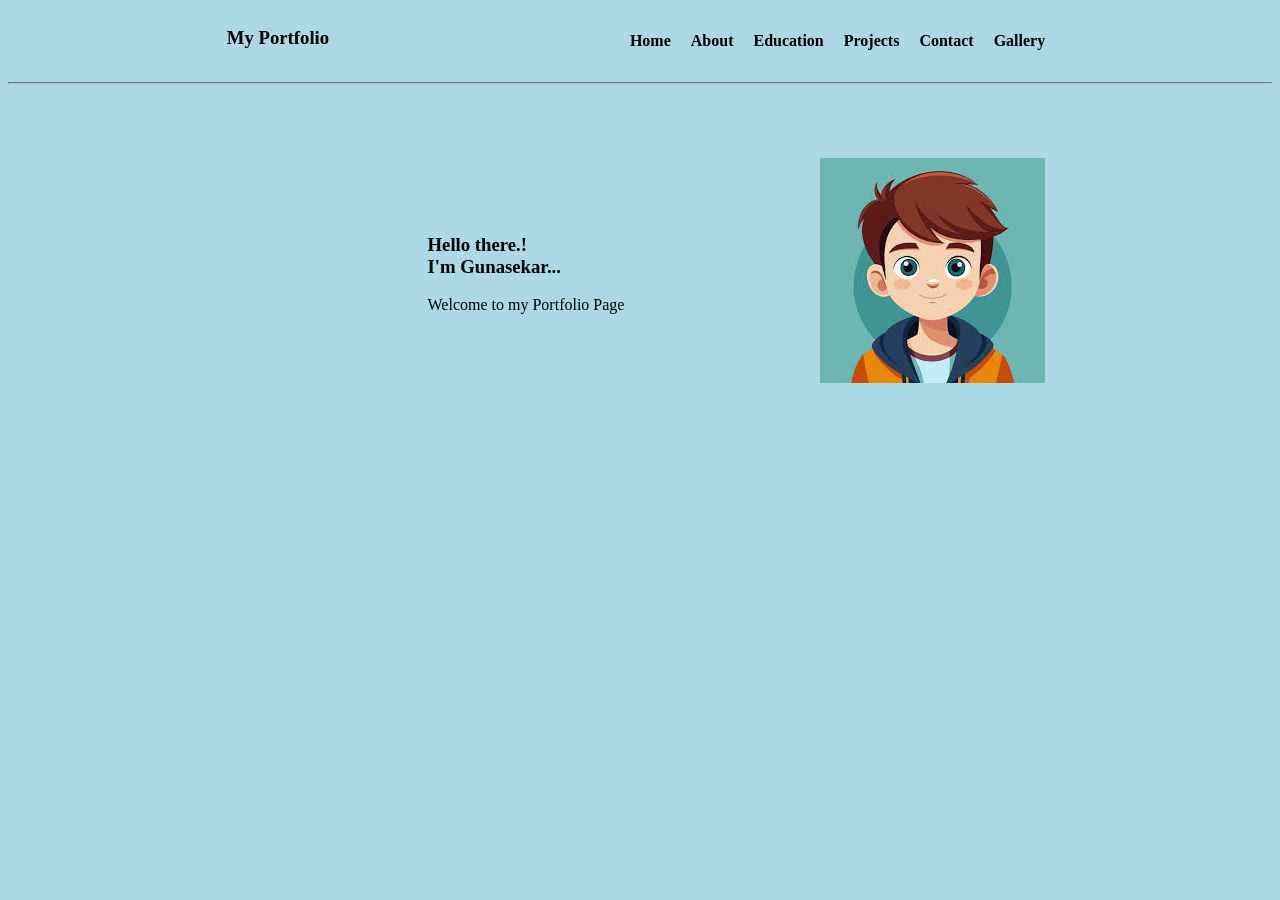
<file: index.html>
<!DOCTYPE html>
<html lang="en">
<head>
    <meta charset="UTF-8">
    <meta name="viewport" content="width=device-width, initial-scale=1.0">
    <link rel="stylesheet" href="css/style.css">
    <title>.::My Portfolio::.</title>
</head>
<body>
    
    <div class="container">
        <div class="header_tab">
            <h3><b>My Portfolio</b></h3>
            <ul>
               <li><a href="index.html"><b>Home</b></a></li>
               <li><a href="about.html"><b>About</b></a></li>
               <li><a href="education.html"><b>Education</b></a></li>
               <li><a href="projects.html"><b>Projects</b></a></li>
               <li><a href="mailto:guna@gmail.com"><b>Contact</b></a></li>
               <li><a href="gallery.html"><b>Gallery</a></b></li>
            </ul>
        </div>
        <hr>
        <Div class="flex_container">
            <table style="padding: 5% 0% 0% 0%";>
                <tr>
                <td>
                    <h3>Hello there.!<br>I'm Gunasekar...</h3>
                    <p>Welcome to my Portfolio Page</p>
                </td>
                <td style="padding-left: 45%;">
                    <img src="images/avatar.png" alt="avatar Image">
                </td>
            </tr>
            </table>
        </Div>
    </div>
</body>
</html>
</file>
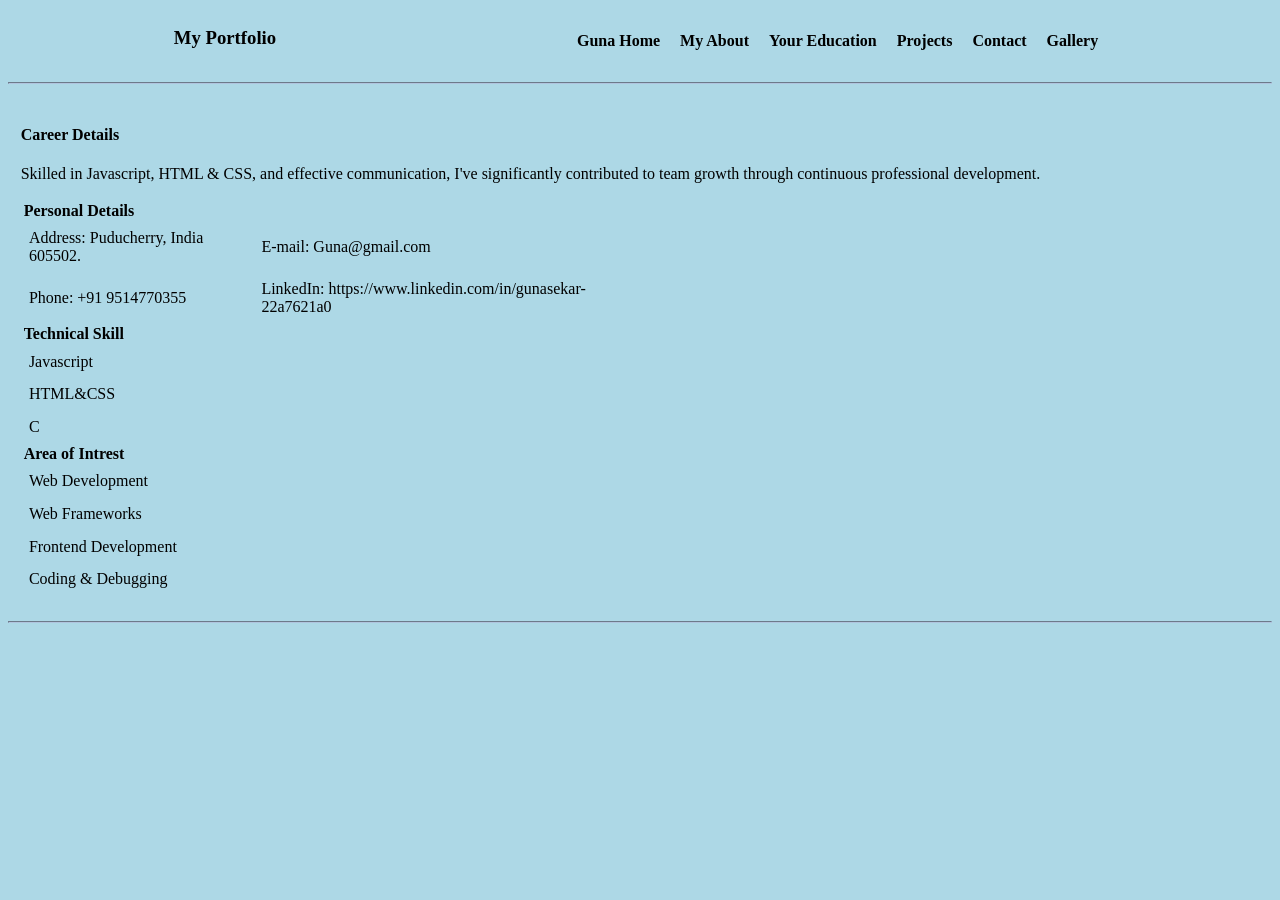
<file: about.html>
<!DOCTYPE html>
<html lang="en">
<head>
    <meta charset="UTF-8">
    <meta name="viewport" content="width=device-width, initial-scale=1.0">
    <link rel="stylesheet" href="css/style.css">
    <title>.::My Portfolio::.</title>
</head>
<body>
    
    <div class="container">
        <div class="header_tab">
            <h3><b>My Portfolio</b></h3>
            <ul>
               <li><a href="index.html"><b>Guna Home</b></a></li>
               <li><a href="about.html"><b> My About</b></a></li>
               <li><a href="education.html"><b>Your Education</b></a></li>
               <li><a href="projects.html"><b>Projects</b></a></li>
               <li><a href="mailto:guna@gmail.com"><b>Contact</b></a></li>
               <li><a href="gallery.html"><b>Gallery</a></b></li>
            </ul>
        </div>
        <hr>
        <Div class="Table_properties">
            <h4>Career Details</h4>
            <p>Skilled in Javascript, HTML & CSS, and effective communication, I've significantly contributed to team growth through continuous professional development.</p>
            <table>
                <th>Personal Details</th>
                <tr>                    
                        <td>Address: Puducherry, India 605502.</td>
                        <td>E-mail: Guna@gmail.com</td>
                </tr>
                <tr>            
                    <td>Phone: +91 9514770355</td>
                    <td>LinkedIn: https://www.linkedin.com/in/gunasekar-22a7621a0</td>
                 </tr>
                    <th>Technical Skill</th>
                    <tr><td>Javascript</td></tr>
                    <tr><td>HTML&CSS</td></tr>
                    <tr><td>C</td></tr>
               <Th>Area of Intrest</Th>     
               <tr><td>Web Development</td></tr>
               <tr><td> Web Frameworks</td></tr>
               <tr><td>Frontend Development</td></tr>
               <tr><td>Coding & Debugging</td></tr>
               <th></th>
         </table>
        </Div>
        <hr>
    </div>
</body>
</html>
</file>
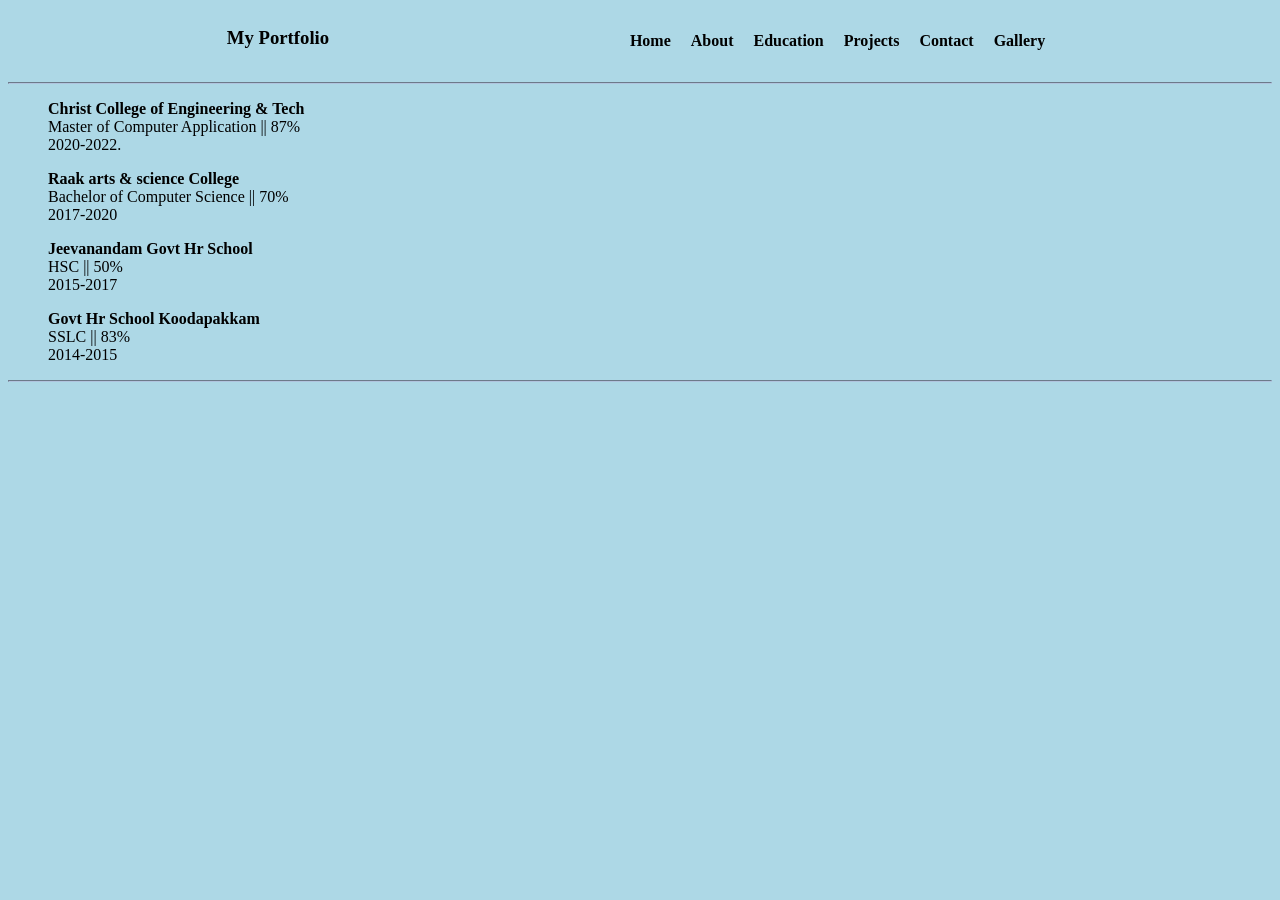
<file: education.html>
<!DOCTYPE html>
<html lang="en">
<head>
    <meta charset="UTF-8">
    <meta name="viewport" content="width=device-width, initial-scale=1.0">
    <link rel="stylesheet" href="css/style.css">
    <title>.::My Portfolio::.</title>
</head>
<body>
    
    <div class="container">
        <div class="header_tab">
            <h3><b>My Portfolio</b></h3>
            <ul>
               <li><a href="index.html"><b>Home</b></a></li>
               <li><a href="about.html"><b>About</b></a></li>
               <li><a href="education.html"><b>Education</b></a></li>
               <li><a href="projects.html"><b>Projects</b></a></li>
               <li><a href="mailto:guna@gmail.com"><b>Contact</b></a></li>
               <li><a href="gallery.html"><b>Gallery</a></b></li>
            </ul>
        </div>
        <hr>
        <Div>
            <ul class="lsit_properties">
                <li><b>Christ College of Engineering & Tech</b></li>
                <li>Master of Computer Application || 87%</li>
                <li>2020-2022.</li>
            </ul>
            <ul class="lsit_properties">
                <li><b>Raak arts & science College</b></li>
                <li>Bachelor of Computer Science || 70%</li>
                <li>2017-2020</li>
            </ul>
            <ul class="lsit_properties">
                <li><b>Jeevanandam Govt Hr School</b></li>
                <li>HSC || 50%</li>
                <li>2015-2017</li>
            </ul>
            <ul class="lsit_properties">
                <li><b>Govt Hr School Koodapakkam</b></li>
                <li>SSLC || 83%</li>
                <li>2014-2015</li>
            </ul>
        </Div>
        <hr>
    </div>
</body>
</html>
</file>
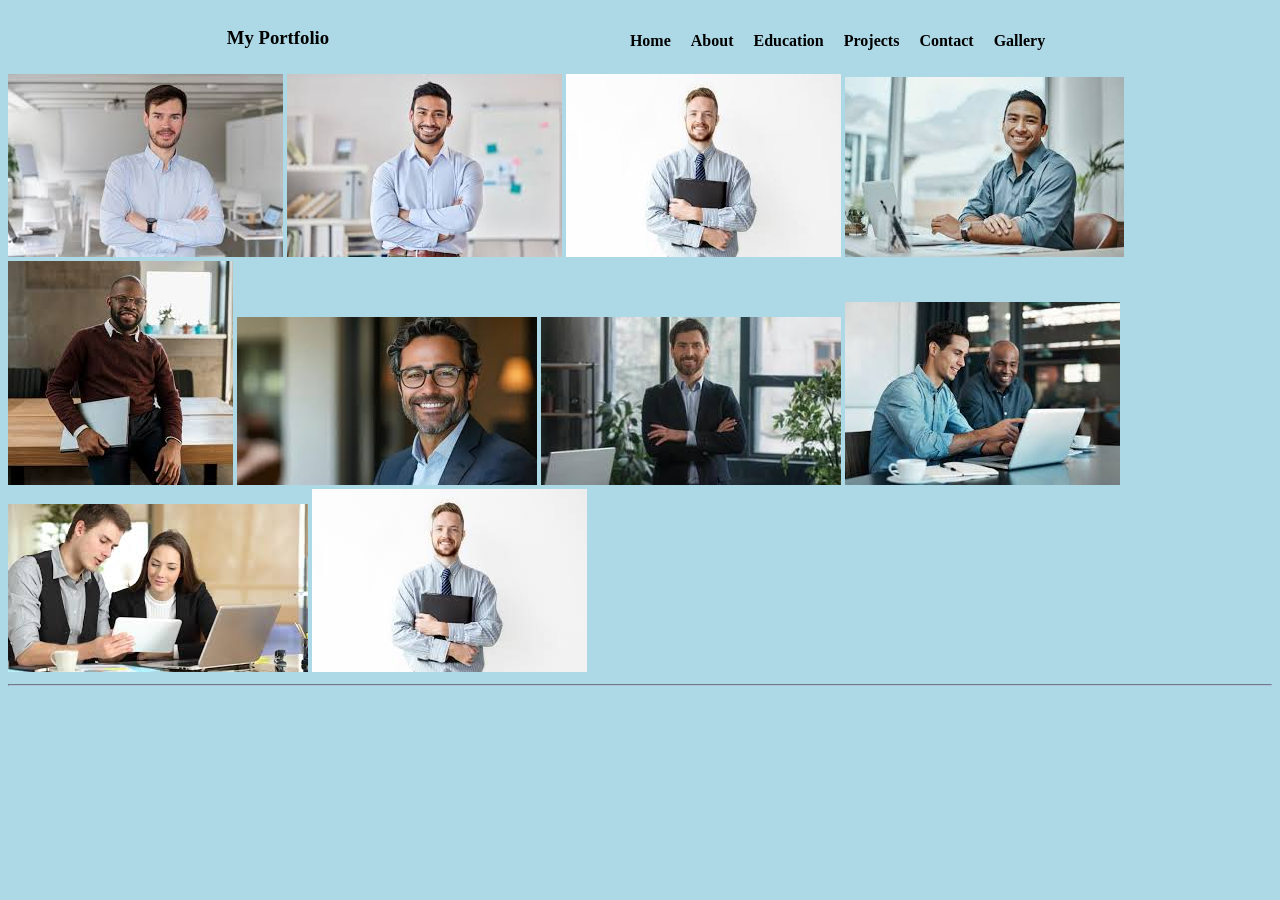
<file: gallery.html>
<!DOCTYPE html>
<html lang="en">
<head>
    <meta charset="UTF-8">
    <meta name="viewport" content="width=device-width, initial-scale=1.0">
    <link rel="stylesheet" href="css/style.css">
    <title>.::My Portfolio::.</title>
</head>
<body>
    
    <div class="container">
        <div class="header_tab">
            <h3><b>My Portfolio</b></h3>
            <ul>
               <li><a href="index.html"><b>Home</b></a></li>
               <li><a href="about.html"><b>About</b></a></li>
               <li><a href="education.html"><b>Education</b></a></li>
               <li><a href="projects.html"><b>Projects</b></a></li>
               <li><a href="mailto:guna@gmail.com"><b>Contact</b></a></li>
               <li><a href="gallery.html"><b>Gallery</a></b></li>
            </ul>
        </div>
    </div>
    <div class="image_container">
        <img src="images/1.jpg" alt="1">
        <img src="images/2.jpg" alt="2">
        <img src="images/3.jpg" alt="3">
        <img src="images/4.jpg" alt="4">
        <img src="images/5.jpg" alt="5">
        <img src="images/6.jpg" alt="6">
        <img src="images/7.jpg" alt="7">
        <img src="images/8.jpg" alt="8">
        <img src="images/9.jpg" alt="9">
        <img src="images/10.jpg" alt="10">
    </div>
        <hr>
</body>
</file>
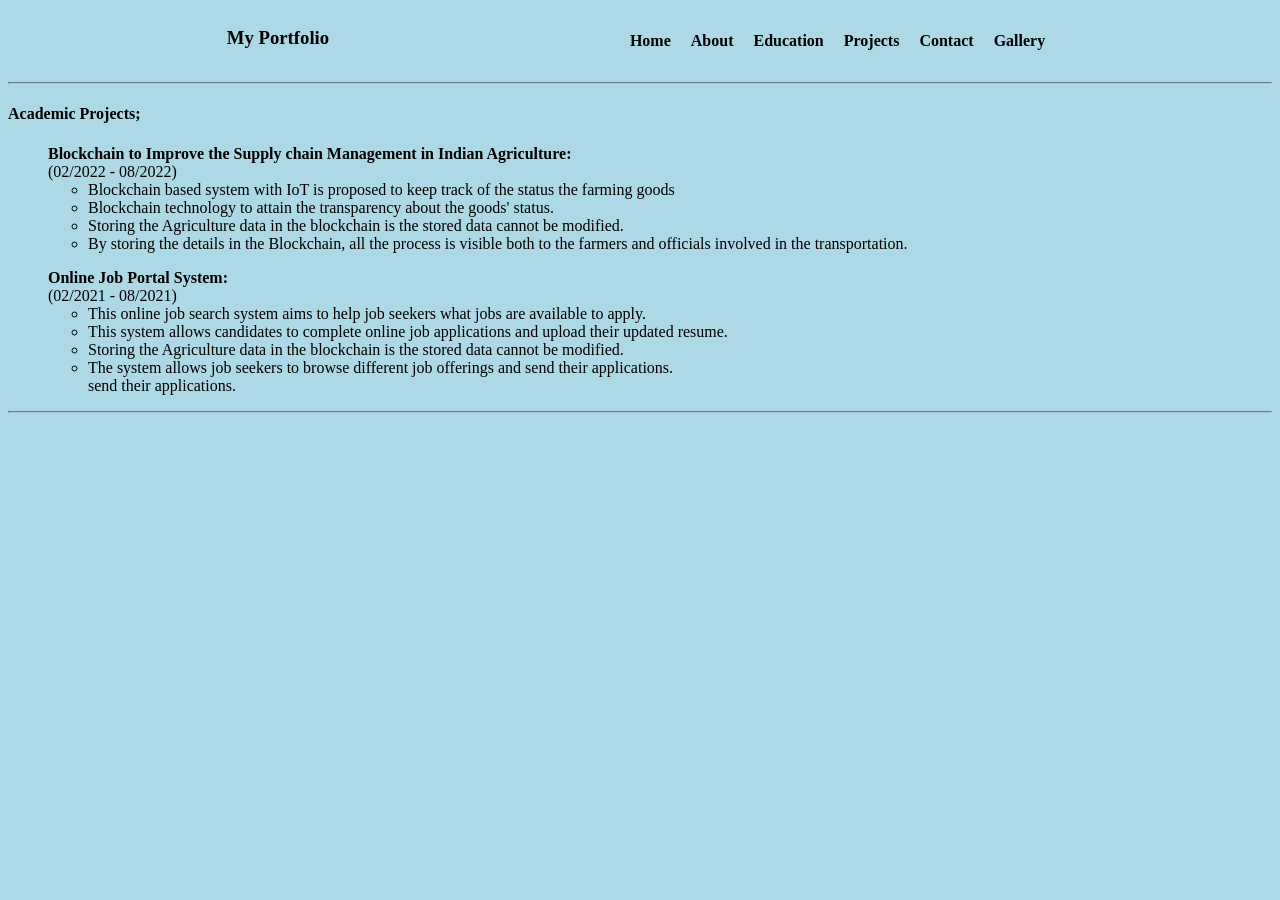
<file: projects.html>
<!DOCTYPE html>
<html lang="en">
<head>
    <meta charset="UTF-8">
    <meta name="viewport" content="width=device-width, initial-scale=1.0">
    <link rel="stylesheet" href="css/style.css">
    <title>.::My Portfolio::.</title>
</head>
<body>
    
    <div class="container">
        <div class="header_tab">
            <h3><b>My Portfolio</b></h3>
            <ul>
               <li><a href="index.html"><b>Home</b></a></li>
               <li><a href="about.html"><b>About</b></a></li>
               <li><a href="education.html"><b>Education</b></a></li>
               <li><a href="projects.html"><b>Projects</b></a></li>
               <li><a href="mailto:guna@gmail.com"><b>Contact</b></a></li>
               <li><a href="gallery.html"><b>Gallery</a></b></li>
            </ul>
        </div>
        <hr>
        <Div>
            <h4>Academic Projects;</h4>
            <ul class="lsit_properties">
                <li><b>Blockchain to Improve the Supply chain Management in Indian Agriculture:</b></li>
                <li>(02/2022 - 08/2022)</li> 
                <ul>
                    <li>Blockchain based system with IoT is proposed to keep track of the status the farming goods</li>
                    <li>Blockchain technology to attain the transparency about the goods' status.</li>
                    <li>Storing the Agriculture data in the blockchain is the stored data cannot be modified.</li>
                    <li>By storing the details in the Blockchain, all the process is visible both to the farmers and officials involved in the transportation.</li>
                </ul>             
            </ul>
            
            <ul class="lsit_properties">
                <li><b>Online Job Portal System:</b></li>
                <li>(02/2021 - 08/2021)</li> 
                <ul>
                    <li>This online job search system aims to
                        help job seekers what jobs are
                        available to apply.</li>
                    <li>This system allows candidates to
                        complete online job applications
                        and upload their updated resume.
                        </li>
                    <li>Storing the Agriculture data in the blockchain is the stored data cannot be modified.</li>
                    <li>The system allows job seekers to
                        browse different job offerings and
                        send their applications.</li>
                        send their applications.</li>
                </ul>             
            </ul>
        </Div>
        <hr>
    </div>
</body>
</html>
</file>
<file: css/style.css>
body{
    font-family:cursive;
    background-color: lightblue;
    
}
.flex_container{
    display: flex;
    justify-content: center;
}
.flex_container .lsit_properties{
    display: flex;
    justify-content: center;
}
.header_tab{
    display: flex;
    justify-content: center;
    
}
.header_tab ul{
    margin-left: 20%;
}
.header_tab li {
    display: inline-block;
    list-style: none;
    padding: 8px;   
}

.lsit_properties{
    list-style: none;
}
.Table_properties{
text-align: left;
padding: 1%;
}
.Table_properties td{
    padding: 1%;
}   
a:hover{
   background-color: lightskyblue; 
   border-radius:10px;
   padding: 5px 4px;   
}
a:focus{
    background-color: rgb(246, 249, 250);
    border-radius:10px;
	padding: 5px 4px;
}
.container .header_tab a{
    color: black;
    text-decoration:none;
}

hr{
border-color: lightsteelblue;
}
</file>
